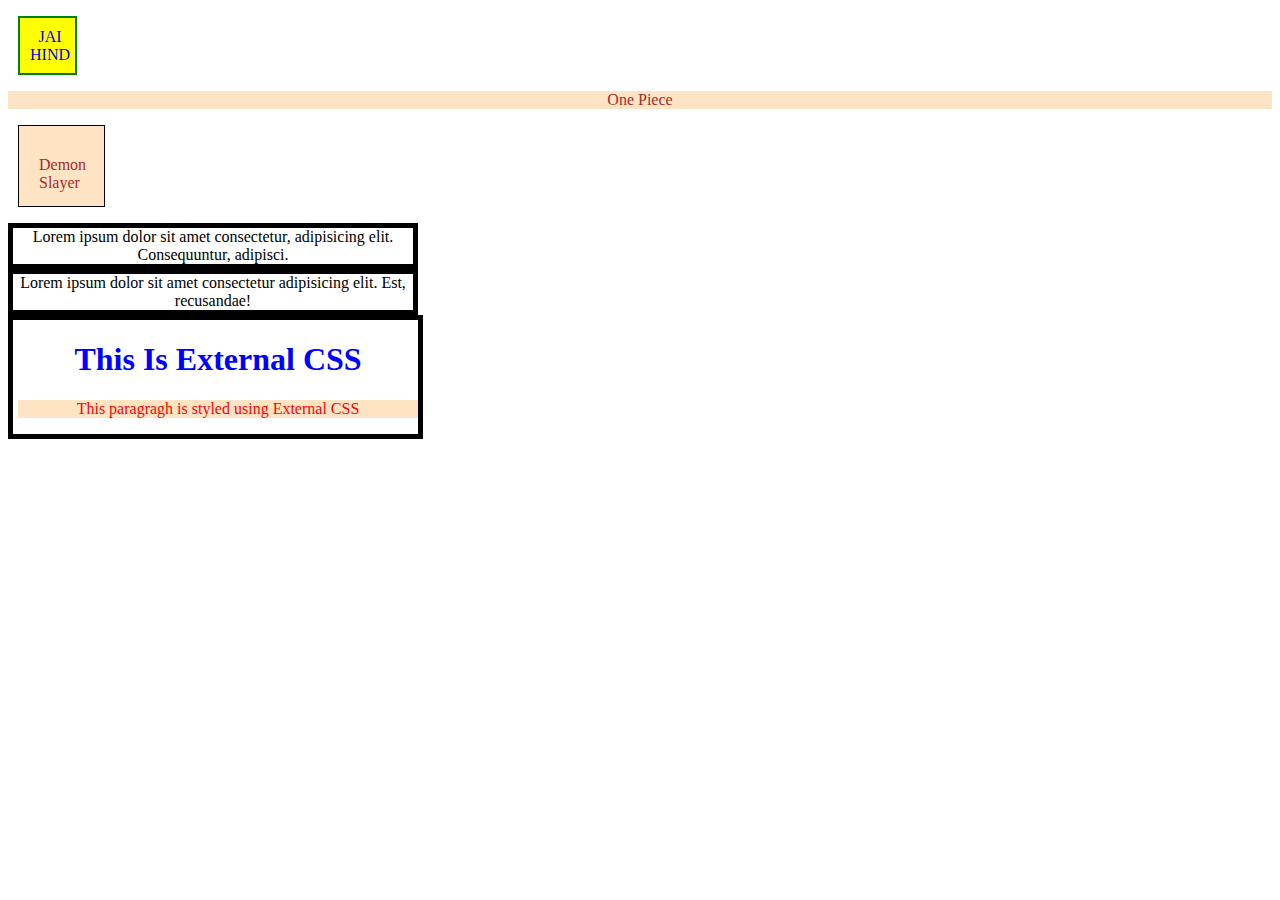
<file: index.html>
<!DOCTYPE html>
<html lang="en">
<head>
    <meta charset="UTF-8">
    <meta name="viewport" content="width=device-width, initial-scale=1.0">
    <title>CSS coding practice</title>
    <link rel="stylesheet" href="./style.css">
    <style>
        p{
            color: brown;
            background-color: bisque ;
            text-align: center;
        }
    </style>
</head>
<body>
    <p class="jh">JAI HIND</p>
    <p class="anime">One Piece</p>
    <p class="anime" id="new">Demon Slayer</p>
    <div class="container">
    Lorem ipsum dolor sit amet consectetur, adipisicing elit. Consequuntur, adipisci.
    </div>
    <div class="container2">
        Lorem ipsum dolor sit amet consectetur adipisicing elit. Est, recusandae!
    </div>
    <div class="css">
        <center><h1>This Is External CSS</h1></center>
        <p class="cssp">This paragragh is styled using External CSS</p>
    </div>
</body>
</html>
</file>
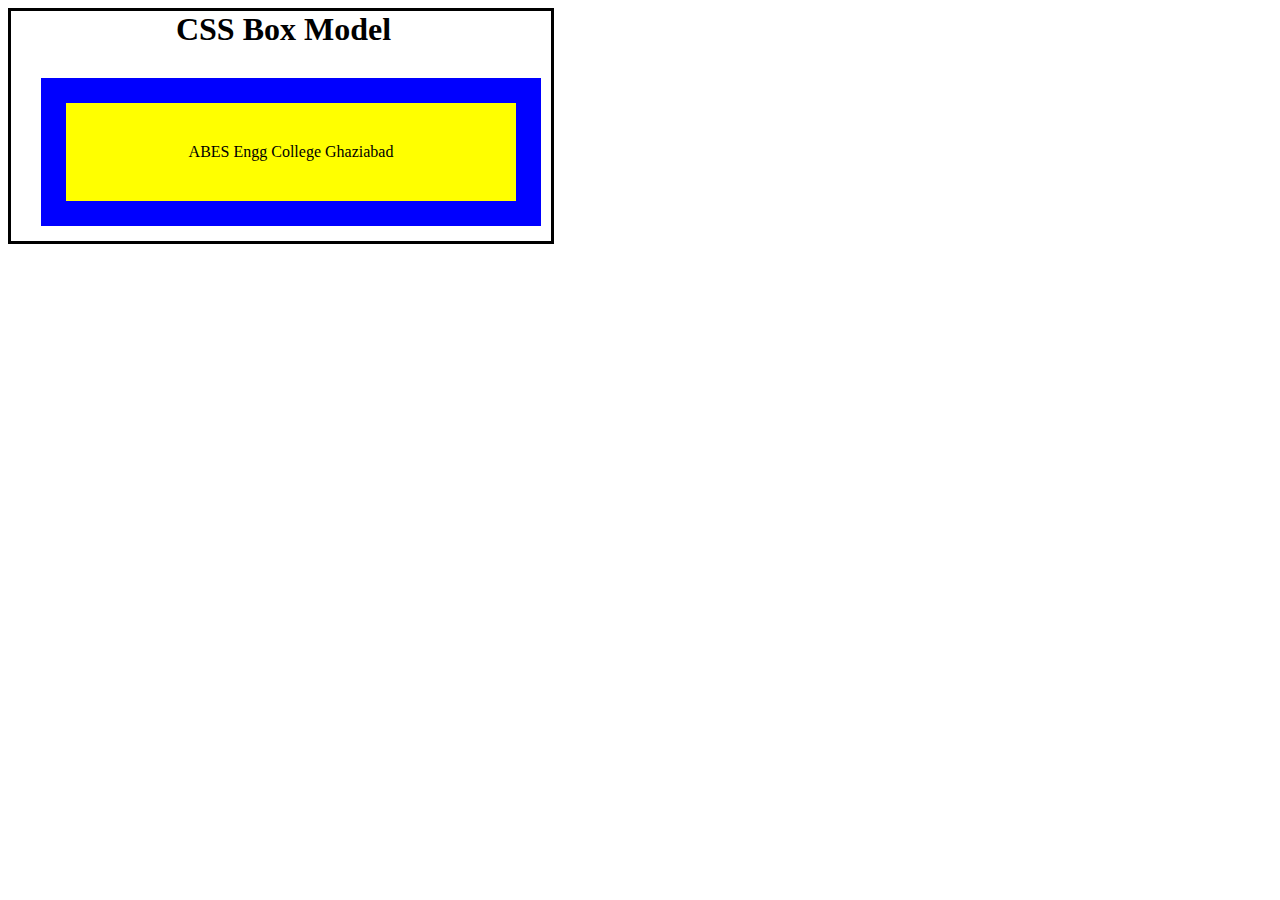
<file: Assignment03.html>
<!DOCTYPE html>
<html lang="en">
<head>
    <meta charset="UTF-8">
    <meta name="viewport" content="width=device-width, initial-scale=1.0">
    <title>Assignment 03</title>
    <link rel="stylesheet" href="./style.css">
</head>
<body>
    <div class="box">
        <h1 style="margin-top: 0px; margin-left: 5px;">CSS Box Model</h1>
        <p class="box2">ABES Engg College Ghaziabad</p>
    </div>
</body>
</html>
</file>
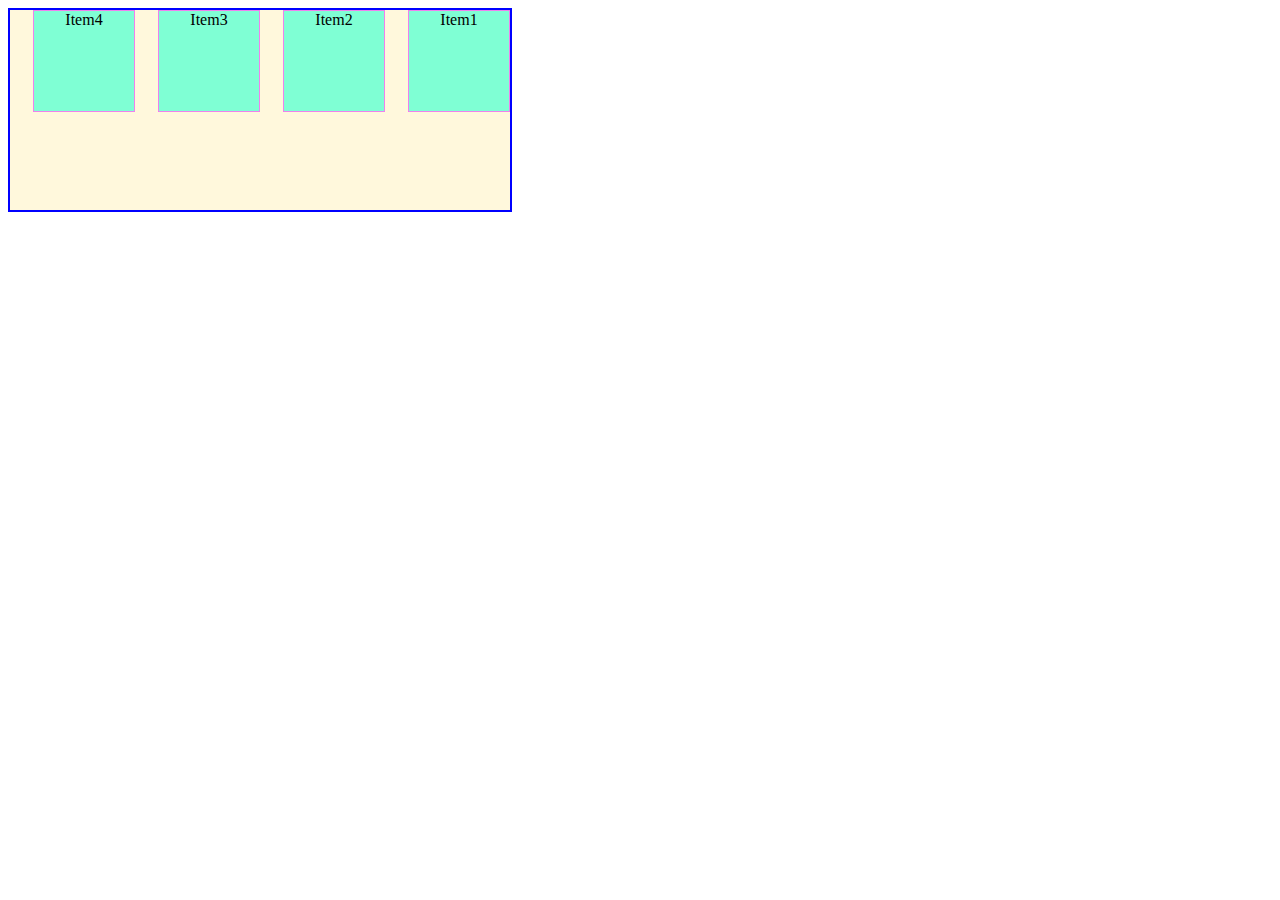
<file: flexbox.html>
<!DOCTYPE html>
<html lang="en">
<head>
    <meta charset="UTF-8">
    <meta name="viewport" content="width=device-width, initial-scale=1.0">
    <title>Flexbox</title>
    <link rel="stylesheet" href="flexstyle.css">
</head>
<body>
    <div class="container">
        <div class="item">Item1</div>
        <div class="item" id="i2">Item2</div>
        <div class="item">Item3</div>
        <div class="item">Item4</div>
    </div>
</body>
</html>
</file>
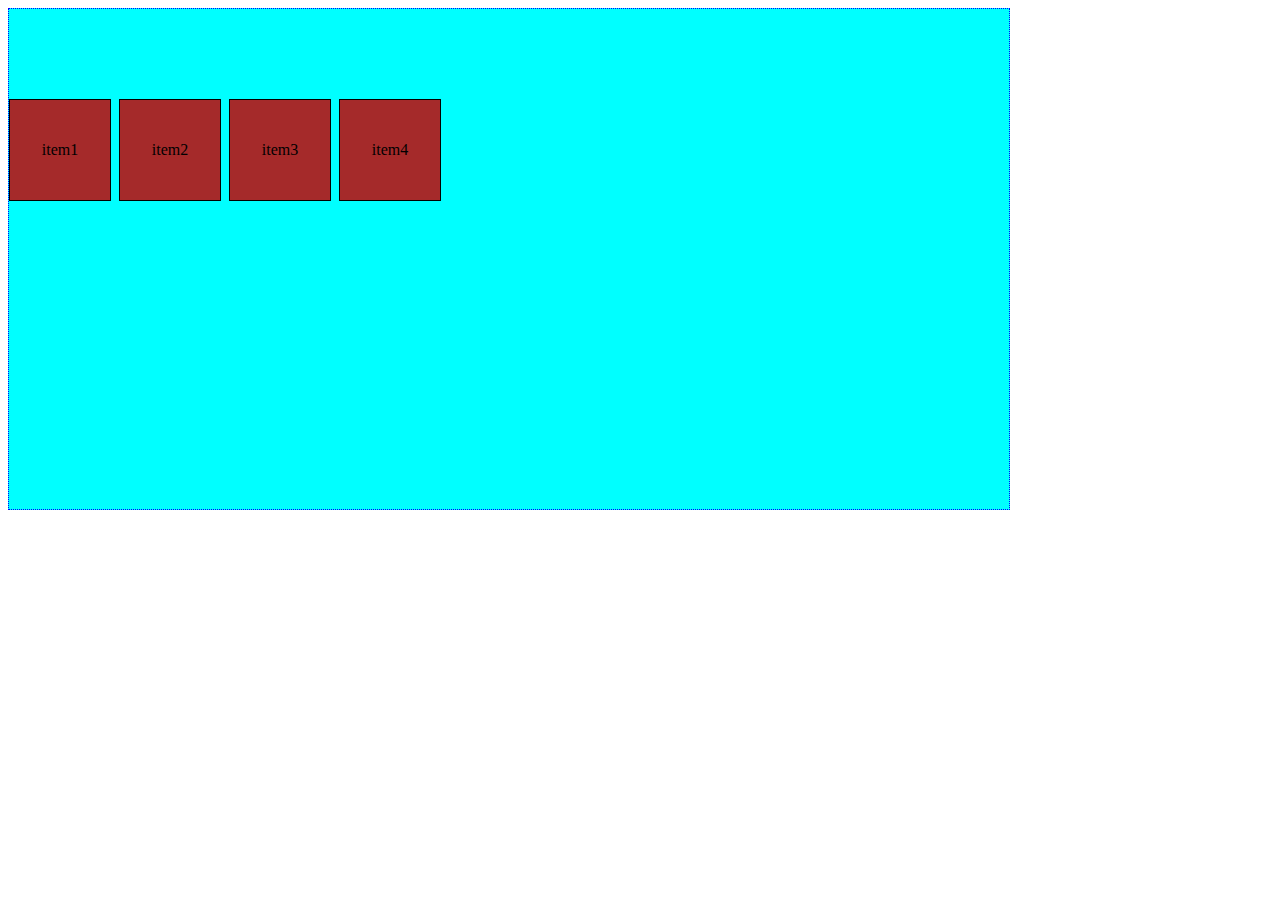
<file: grid.html>
<!DOCTYPE html>
<html lang="en">
<head>
    <meta charset="UTF-8">
    <meta name="viewport" content="width=device-width, initial-scale=1.0">
    <title>Grids</title>
    <link rel="stylesheet" href="grid.css">
</head>
<body>
    <div class="container">
        <div class="item item1">item1</div>
        <div class="item item2">item2</div>
        <div class="item item3">item3</div>
        <div class="item item4">item4</div>
    </div>
</body>
</html>
</file>
<file: style.css>
.jh{
    color: blue;
    background-color: yellow;
    height: 30px;
    width: 50px;
    padding: 10px 0px 15px 5px;
    border: 2px double green;
    margin-left: 10px;
}
#new{
    color:hsl(from color h s l);
    padding: 30px 50px 30px 20px;
    height: 20px;
    width: 15px;
    border: 1px solid black;
    margin-left: 10px;  
}
div.contain{
    display: inline-block;
    height: 120px;
    width: 100px;
    background-color: red;
    padding: 5px 3px 5px 3px;
    border: 1px solid black;
    margin: 20px;
}
div.contain2{
    display: inline-block;
    height: 120px;
    width: 100px;
    background-color: red;
    padding: 5px 3px 5px 3px;
    border: 1px solid black;
    margin: 20px;
}
.cssp{
    color: red;
}
.css{
    border: 5px solid black;
    padding-left: 5px;
    color: blue;
}
div.box{
    border: 3px solid black;
    width: 540px;
    height: 230px;
}
p.box2{
    border: 25px solid blue;
    background-color: yellow;
    margin: 30px;
    width: 370px;
    padding: 40px;
    text-align: center;
}
div{
    display: block;
    text-align: center;
    border: 5px solid black;
    width: 400px;
}
div.cards{
    border: 2px solid black;
    width: 700px;
}
div.box1{
    display: inline-block;
    background-color: yellow;
    /* width: 150px; */
}
div.b2{
    display: inline-block;
    background-color: violet;
    /* width: 150px; */
}
div.box3{
    display: inline-block;
    background-color: cyan;
    /* width: 150px; */
}
.box3, .box1, .b2{
    width: 150px;
}
div.float{
    background-color: cadetblue;
    border: 2px dotted black;
    height: 250px;
}
img{
    float: left;
}
</file>
<file: flexstyle.css>
.container{
    display: flex;
    border: 2px double blue;
    height: 200px;
    width: 500px;
    background-color: cornsilk;
    flex-direction: column;
    flex-wrap: wrap-reverse;
    /* flex-flow: ; */
}
.item{
    text-align: center;
    height: 100px;
    width: 100px;
    background-color: aquamarine;
    border: 1px solid violet;
}
</file>
<file: grid.css>
.container{
    height:500px ;
    width:1000px ;
    background-color: aqua;
    border: 1px dotted blue;
    display: grid;
    /* grid-template-rows: 1fr 1fr 1fr; */
    grid-template-rows: repeat(3, 100px);
    grid-template-columns: repeat(4, 100px);
    /* grid-template-columns: repeat(4, minmax(10px 200px)); */
    /* grid-template-areas: "header header header header" "main main main sidebar" "footer footer footer footer"; */ 
    row-gap: 10px;
    column-gap: 10px;
    /* justify-items: center;
    align-items: center; */
    /* place-items: center; */
    justify-content: baseline;
    align-content: center;
    /* grid-auto-columns: 60px; DOUBT */
    /* grid-auto-flow: ; DOUBT*/
}
.item{
    height:100px ;
    width:100px ;
    text-align: center;
    background-color: brown ;
    border: 1px solid black;
    align-content: center;
}
.item1{
    /* grid-area: header; */
}
.item2{
    /* grid-column-start: 1;
    grid-column-end: 3; */
    /* justify-self: center; */
    /* grid-area: main; */
    /* grid-row: 2/3 ;
    grid-column: 2/3; */
    
}
.item3{
    /* grid-area: sidebar; */
}
.item4{
    /* grid-area: footer; */
}
</file>
